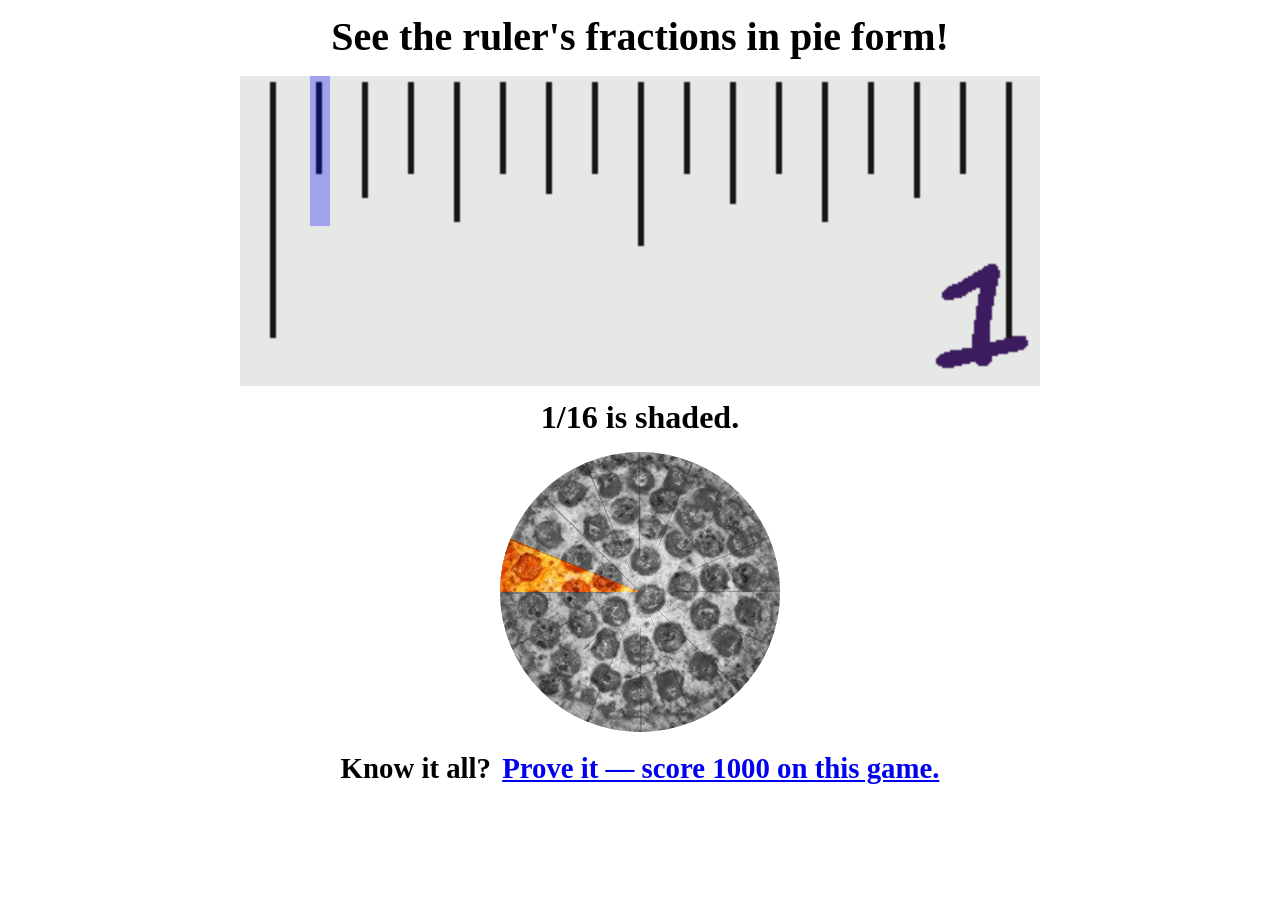
<file: index.html>
<!DOCTYPE html>
<html lang="en">
  <head>
    <meta charset="utf-8">
    <meta name="viewport" content="width=device-width, initial-scale=1">
    <link rel="apple-touch-icon" href="favicon180.png?v=20260818">
    <link rel="icon" href="favicon.ico?v=20260818" sizes="32x32">
    <link rel="icon" type="image/png" href="favicon.png?v=20260818">
    <link rel="stylesheet" href="assets/css/rulerpie.css?v=20260818c">
    <meta name="keywords" content="Ruler, Inch, Inch ruler, English System, Interactive, smart board, promethean, Karl Henselin">
    <meta name="description" content="RulerPie makes inch rulers easier to understand. It is an interactive ruler that displays as a pie chart and fraction.">
    <title>RulerPie - Inch ruler to pie chart</title>
    <script src="assets/script/rulerpie.js?v=20260818c" defer></script>
  </head>
  <body>
    <h1>See the ruler's fractions in pie form!</h1>
    <div id="ruler-wrap">
      <img
        id="ruler"
        src="assets/img/ruler.png?v=20260818"
        width="400"
        height="155"
        alt="One-inch ruler marked in sixteenths, from 0 on the left to 1 on the right"
        tabindex="0"
        role="slider"
        aria-label="Shaded length on the inch ruler"
        aria-valuemin="0"
        aria-valuemax="16"
        aria-valuenow="1"
        aria-valuetext="1/16 is shaded."
        aria-describedby="fraction"
      >
      <div id="highlight"></div>
    </div>
    <h2 id="fraction" aria-live="polite">1/16 is shaded.</h2>
    <div id="pie" class="pie" role="img" aria-labelledby="fraction">
      <img class="pie-photo is-under" src="assets/img/pizza.jpg?v=20260818a" alt="">
      <img class="pie-photo is-slice" src="assets/img/pizza.jpg?v=20260818a" alt="">
      <div class="pie-marks" aria-hidden="true"></div>
    </div>
    <p class="game">
      <span class="inlineb">Know it all?</span>
      <span class="inlineb"><a href="https://rulergame.net" target="_blank" rel="noopener noreferrer">Prove it — score 1000 on this game.</a></span>
    </p>
  </body>
</html>
</file>
<file: assets/css/rulerpie.css>
html {
  font-size: 1em;
}

body {
  margin: 0;
  text-align: center;
  font-family: Georgia, "Times New Roman", serif;
}

h1 {
  font-size: 2.5rem;
  margin: 0.8rem 0.75rem 1rem;
}

h2 {
  font-size: 2rem;
  margin: 0.6rem 0.75rem;
}

#ruler-wrap {
  position: relative;
  display: inline-block;
  width: 90%;
  max-width: 800px;
  min-width: 0;
  touch-action: none;
}

#ruler {
  display: block;
  width: 100%;
  height: auto;
  max-width: 800px;
  cursor: ew-resize;
  vertical-align: top;
}

#ruler:focus {
  outline: 3px solid #2a5db0;
  outline-offset: 4px;
}

#highlight {
  position: absolute;
  top: 0;
  left: 0;
  background: rgba(0, 0, 255, 0.3);
  pointer-events: none;
}

.pie {
  --slice: 6.25%;
  position: relative;
  width: min(72vw, 280px);
  aspect-ratio: 1;
  border-radius: 50%;
  margin: 1rem auto 0;
  overflow: hidden;
  background: #c4a06a;
  cursor: pointer;
  touch-action: none;
}

.pie-photo {
  position: absolute;
  inset: 0;
  width: 100%;
  height: 100%;
  object-fit: cover;
  object-position: center;
  transform: scale(1.22);
  pointer-events: none;
}

.pie-photo.is-under {
  filter: grayscale(1);
}

.pie-photo.is-slice {
  -webkit-mask-image: conic-gradient(from -90deg, #000 0 var(--slice), transparent var(--slice));
  mask-image: conic-gradient(from -90deg, #000 0 var(--slice), transparent var(--slice));
}

.pie.is-empty .pie-photo.is-slice {
  visibility: hidden;
}

.pie.is-full .pie-photo.is-slice {
  -webkit-mask-image: none;
  mask-image: none;
}

.pie-marks {
  position: absolute;
  inset: 0;
  pointer-events: none;
  background: repeating-conic-gradient(
    from -90deg,
    transparent 0 21.7deg,
    rgba(40, 20, 10, 0.28) 21.7deg 22.5deg
  );
}

.game {
  font-size: 1.8rem;
  font-weight: bold;
  margin: 1.25rem 0.75rem 2rem;
}

.inlineb {
  display: inline-block;
  padding: 0 2px;
}

@media screen and (max-width: 670px) {
  html {
    font-size: 0.85em;
  }
}

@media screen and (max-width: 550px) {
  html {
    font-size: 0.7em;
  }
}

@media screen and (max-width: 500px) {
  .game {
    margin: 8px;
    font-size: 1.5rem;
  }
}
</file>
